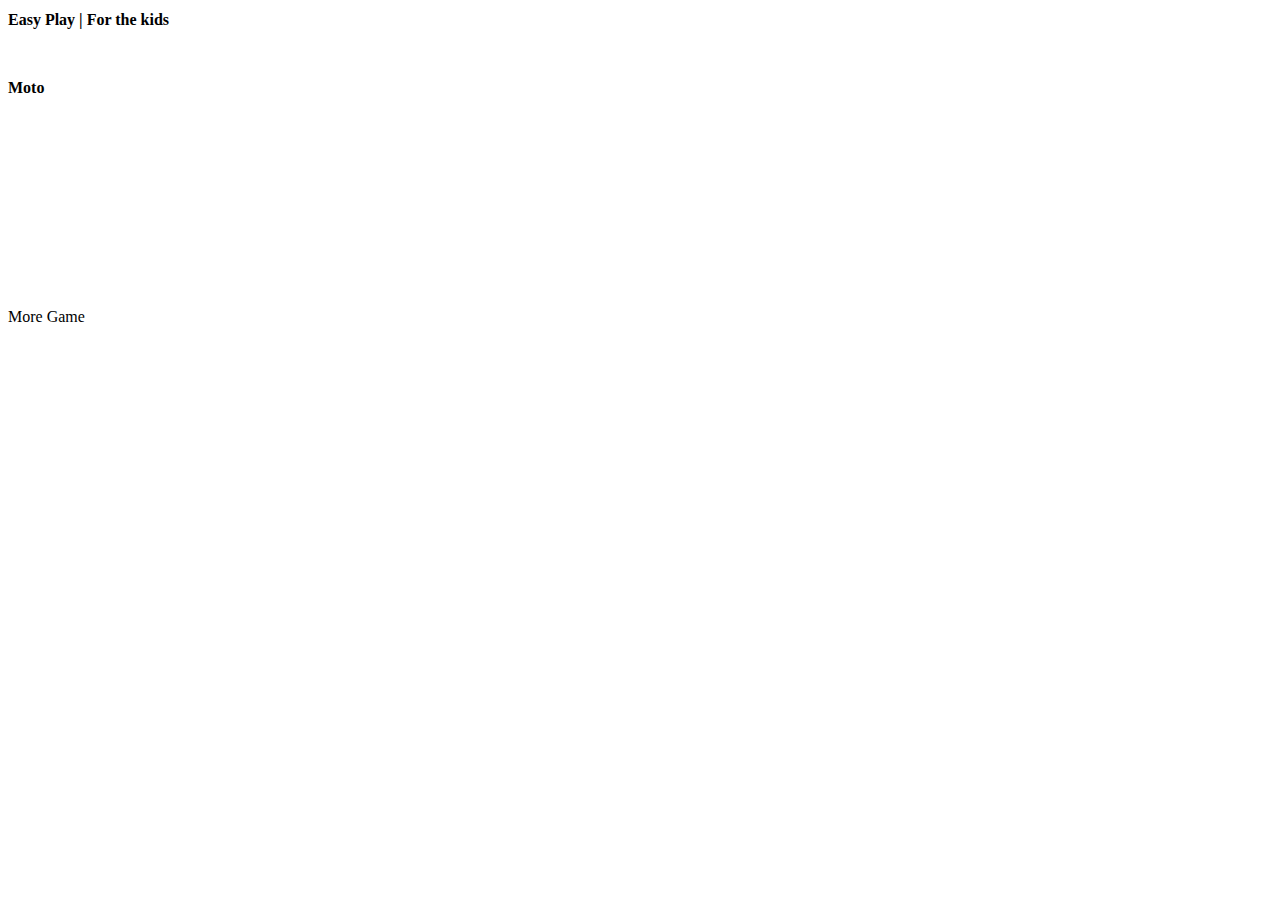
<file: src/main/resources/templates/index.html>
<!DOCTYPE html>
<html lang="en" xmlns:th="http://www.w3.org/1999/xhtml">

<head th:replace="head :: head"></head>

<body>
<div th:replace="preload :: div"></div>
<!-- ***** Preloader End ***** -->

<!-- ***** Header Area Start ***** -->
<header th:replace="header :: header"></header>
<!-- ***** Header Area End ***** -->

<div class="container">
    <div class="row">
        <div class="col-lg-12">
            <div class="page-content">
                <!-- ***** Most Popular Start ***** -->
                <div class="most-popular">
                    <div class="row">
                        <div class="col-lg-12">
                            <div class="heading-section">
                                <h1 style="font-size: medium;">Easy Play | For the kids</h1>
                            </div>
                            <div class="row">
                                <div class="col-lg-3 col-sm-6" th:each="gamezopGame : ${gameList}">
                                    <div th:if="${gamezopGame.id != null}" class="item">
                                        <a th:href="@{${gamezopGame.html5GameUrl}}">
                                            <img th:src="${gamezopGame.imageUrl}" th:alt="${gamezopGame.title}">
                                            <h4 th:text="${gamezopGame.title}">Moto<br></h4>
                                        </a>
                                    </div>
                                    <div th:if="${gamezopGame.id == null}" class="item">
                                        <script async src="https://pagead2.googlesyndication.com/pagead/js/adsbygoogle.js?client=ca-pub-7990736697930262"
                                                crossorigin="anonymous"></script>
                                        <ins class="adsbygoogle"
                                             style="display:inline-block;width:186px;height:186px"
                                             data-ad-client="ca-pub-7990736697930262"
                                             data-ad-slot="5884060141"></ins>
                                        <script>
                                            (adsbygoogle = window.adsbygoogle || []).push({});
                                        </script>
                                    </div>
                                </div>
                                <div class="col-lg-12">
                                    <div class="main-button">
                                        <a th:href="@{'/?pn=' + ${nextPn}}">More Game</a>
                                    </div>
                                </div>
                            </div>
                        </div>
                    </div>
                </div>
                <!-- ***** Most Popular End ***** -->
            </div>
        </div>
    </div>
</div>

<footer th:replace="footer :: footer"></footer>
</body>

</html>
</file>
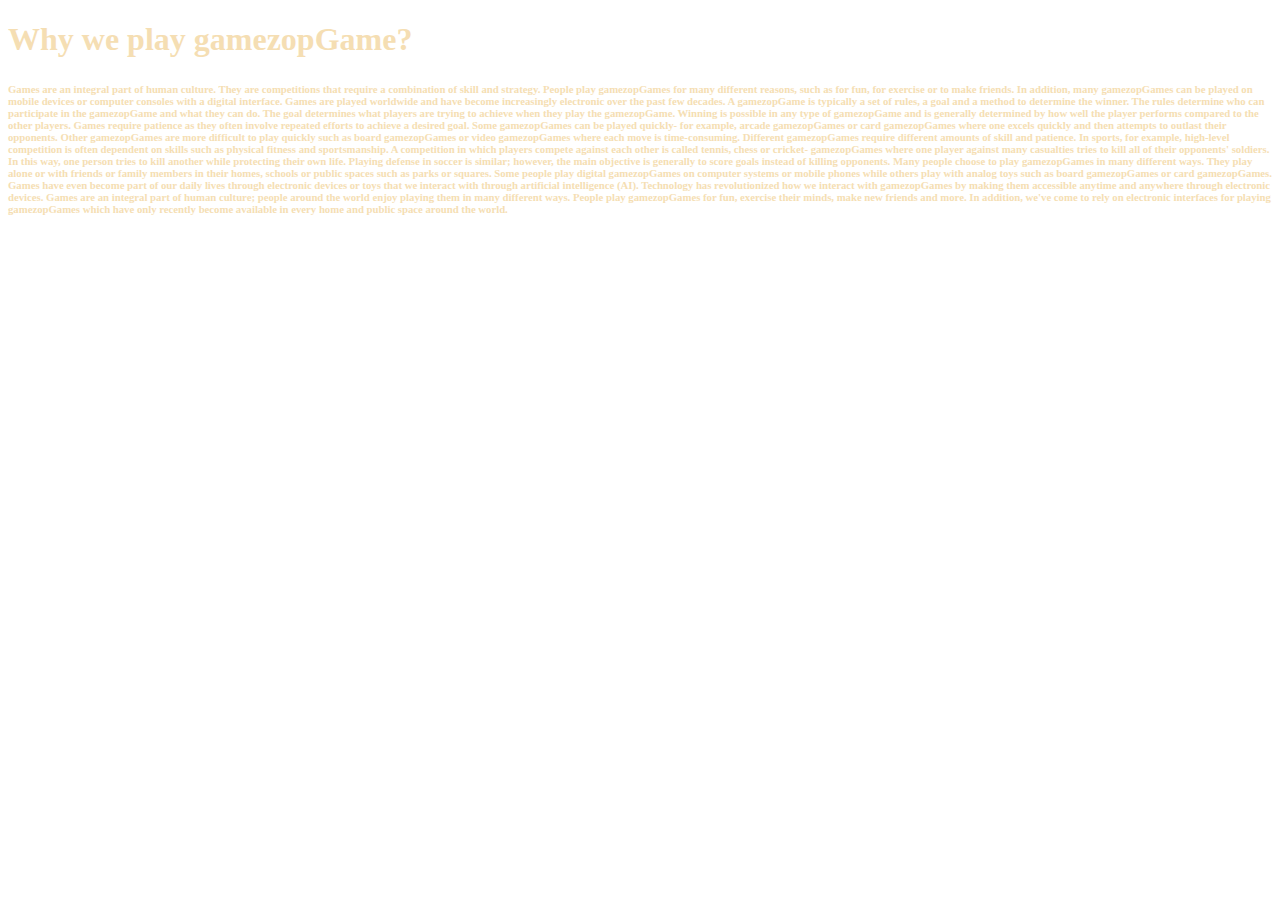
<file: src/main/resources/templates/about.html>
<!DOCTYPE html>
<html lang="en" xmlns:th="http://www.w3.org/1999/xhtml">

<head th:replace="head :: head"></head>

<body>
<!-- ***** Preloader Start ***** -->
<div th:replace="preload :: div"></div>
<!-- ***** Preloader End ***** -->

<!-- ***** Header Area Start ***** -->
<header th:replace="header :: header"></header>
<!-- ***** Header Area End ***** -->

<div class="container">
    <div class="row">
        <div class="col-lg-12">
            <div class="page-content">
                <!-- ***** Most Popular Start ***** -->
                <div class="most-popular">
                    <div class="row" style="color: wheat;">
                        <h1>Why we play gamezopGame?</h1>

                        <h6 style="color: wheat;">
                            Games are an integral part of human culture. They are competitions that require a combination of skill and strategy. People play gamezopGames for many different reasons, such as for fun, for exercise or to make friends. In addition, many gamezopGames can be played on mobile devices or computer consoles with a digital interface. Games are played worldwide and have become increasingly electronic over the past few decades.

                            A gamezopGame is typically a set of rules, a goal and a method to determine the winner. The rules determine who can participate in the gamezopGame and what they can do. The goal determines what players are trying to achieve when they play the gamezopGame. Winning is possible in any type of gamezopGame and is generally determined by how well the player performs compared to the other players. Games require patience as they often involve repeated efforts to achieve a desired goal. Some gamezopGames can be played quickly- for example, arcade gamezopGames or card gamezopGames where one excels quickly and then attempts to outlast their opponents. Other gamezopGames are more difficult to play quickly such as board gamezopGames or video gamezopGames where each move is time-consuming.

                            Different gamezopGames require different amounts of skill and patience. In sports, for example, high-level competition is often dependent on skills such as physical fitness and sportsmanship. A competition in which players compete against each other is called tennis, chess or cricket- gamezopGames where one player against many casualties tries to kill all of their opponents' soldiers. In this way, one person tries to kill another while protecting their own life. Playing defense in soccer is similar; however, the main objective is generally to score goals instead of killing opponents.

                            Many people choose to play gamezopGames in many different ways. They play alone or with friends or family members in their homes, schools or public spaces such as parks or squares. Some people play digital gamezopGames on computer systems or mobile phones while others play with analog toys such as board gamezopGames or card gamezopGames. Games have even become part of our daily lives through electronic devices or toys that we interact with through artificial intelligence (AI). Technology has revolutionized how we interact with gamezopGames by making them accessible anytime and anywhere through electronic devices.

                            Games are an integral part of human culture; people around the world enjoy playing them in many different ways. People play gamezopGames for fun, exercise their minds, make new friends and more. In addition, we've come to rely on electronic interfaces for playing gamezopGames which have only recently become available in every home and public space around the world.
                        </h6>
                    </div>
                </div>
                <!-- ***** Most Popular End ***** -->
            </div>
        </div>
    </div>
</div>

<footer th:replace="footer :: footer"></footer>
</body>

</html>
</file>
